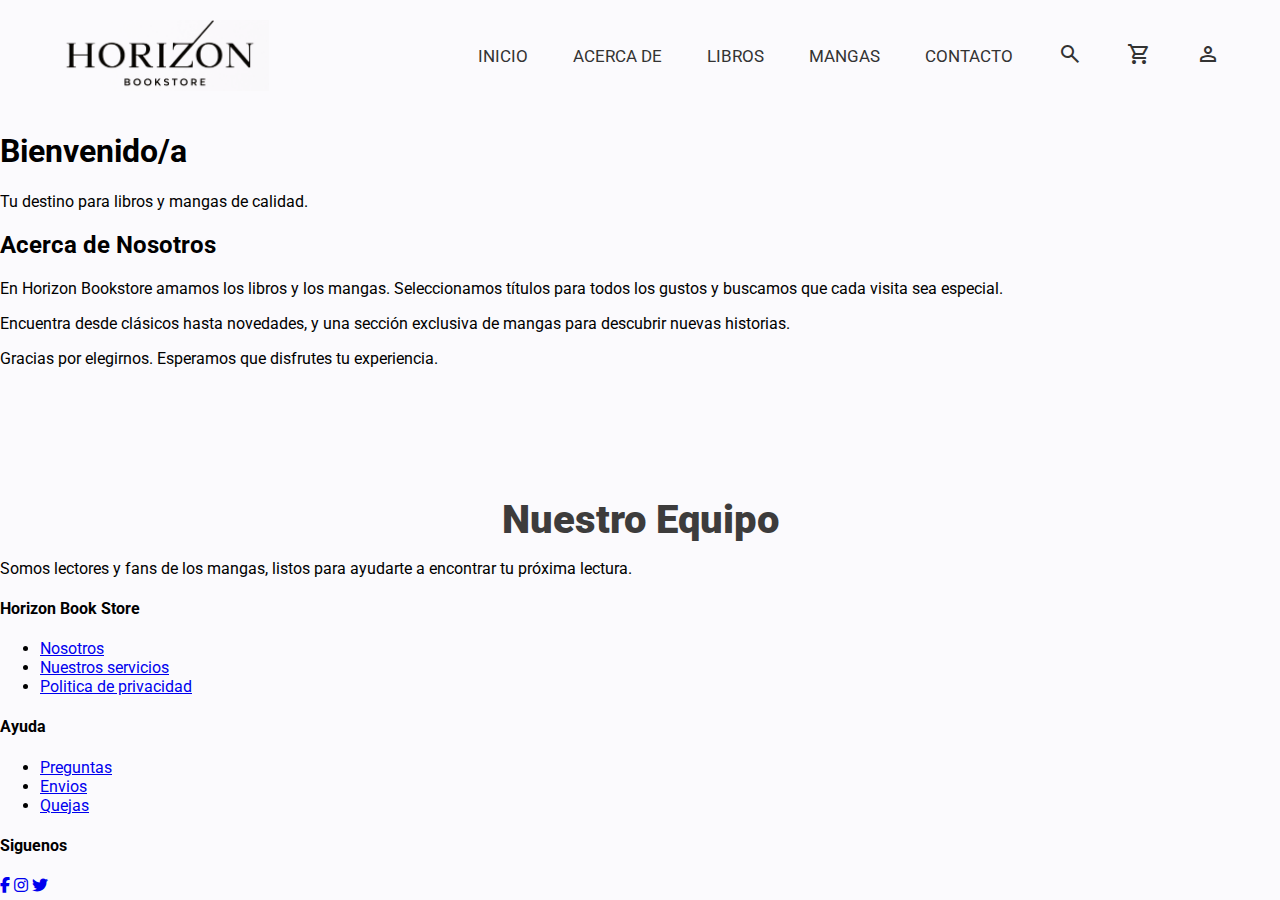
<file: acerca_de.html>
<!DOCTYPE html>
<html lang="es">
  <!-- Seccion de head-->
    <head>
        <meta charset="UTF-8"> <!-- metaetiqueta para los caracteres especiales -->
        <meta name="viewport" content="width=device-width, initial-scale=1.0"> <!-- Metaetiqueta para la vista responsiva -->
        <title>Acerca de</title>
        <link rel="stylesheet" href="style.css"> <!-- Hoja de estilos CSS -->
        <link rel="stylesheet" href="https://fonts.googleapis.com/css2?family=Material+Symbols+Outlined" /> <!-- Iconos de Google Fonts -->
        <link rel="preconnect" href="https://fonts.googleapis.com"> <!-- Preconexión para mejorar el rendimiento de carga de fuentes -->
        <link rel="preconnect" href="https://fonts.gstatic.com" crossorigin> <!-- fuentes de Google Fonts -->
        <link href="https://fonts.googleapis.com/css2?family=Roboto:ital,wght@0,100..900;1,100..900&display=swap" rel="stylesheet"> <!-- Fuente roboto de Google Fonts -->
        <link href="https://fonts.googleapis.com/css2?family=Syne:wght@400..800&display=swap" rel="stylesheet"> <!-- Fuente syne de Google Fonts -->
        <link rel="stylesheet" href="https://cdnjs.cloudflare.com/ajax/libs/font-awesome/6.4.0/css/all.min.css"> <!-- Font Awesome para iconos sociales -->
    </head>
    <body>
      
      <!-- Seccion de header y menu de navegacion-->

     <header>
      <img src="img/Logo-Horizon.png" alt="logo de Horizon Bookstore" class="logo-header">
        <nav class="menu" id="menu">
        <a href="index.html#menu">INICIO</a>
        <a href="acerca_de.html">ACERCA DE</a>
        <a href="index.html#categorias">LIBROS</a>
        <a href="index.html#Mangas">MANGAS</a>
        <a href="#footer">CONTACTO</a>
        <a href="#"><span class="material-symbols-outlined">search</span> </a> <!-- Icono agregado -->   
        <a href="payment.html"><span class="material-symbols-outlined">shopping_cart</span></a> <!-- Icono de carrito agregado -->
        <a href="#"><span class="material-symbols-outlined">person</span></a> <!-- Icono de usuario agregado -->
        </nav>
    </header>

    <!-- Seccion de banner principal-->

    <main>
        <section class="banner">
            <div class="banner-text">
                <h1>Bienvenido/a</h1>
                <p>Tu destino para libros y mangas de calidad.</p>
            </div>
        </section>

        <!-- Seccion de contenido principal-->
        <section class="contenido">
            <h2>Acerca de Nosotros</h2>
            <p>En Horizon Bookstore amamos los libros y los mangas. Seleccionamos títulos para todos los gustos y buscamos que cada visita sea especial.</p>
            <p>Encuentra desde clásicos hasta novedades, y una sección exclusiva de mangas para descubrir nuevas historias.</p>
            <p>Gracias por elegirnos. Esperamos que disfrutes tu experiencia.</p>
            <h3>Nuestro Equipo</h3>
            <p>Somos lectores y fans de los mangas, listos para ayudarte a encontrar tu próxima lectura.</p>
        </section>
    </main>
    <!-- Seccion de pie de pagina-->
     <footer class="footer" id="footer">
       <div class="contenedor_foot">
          <div class="footer-row">
              <div class="footer-links">
                <h4>Horizon Book Store</h4>
                <ul>
                  <li><a href="acerca_de.html">Nosotros</a></li>
                  <li><a href="nuestros_servicios.html">Nuestros servicios</a></li>
                  <li><a href="politica_de_privacidad.html">Politica de privacidad</a></li>
                </ul>
                
              </div>
              <div class="footer-links">
                <h4>Ayuda</h4>
                <ul>
                  <li><a href="pqr.html">Preguntas</a></li>
                  <li><a href="envios.html">Envios</a></li>
                  <li><a href="pqr.html">Quejas</a></li>
                </ul>
                
              </div>
              <div class="footer-links">
                <h4>Siguenos</h4>
                <div class="social-link">
                  <a href="#"><i class="fab fa-facebook-f"></i></a>
                  <a href="#"><i class="fab fa-instagram"></i></a>
                  <a href="#"><i class="fab fa-twitter"></i></a>
                </div>
              </div>
          </div>
       </div>
      </footer>
    
</body>
</html>
</file>
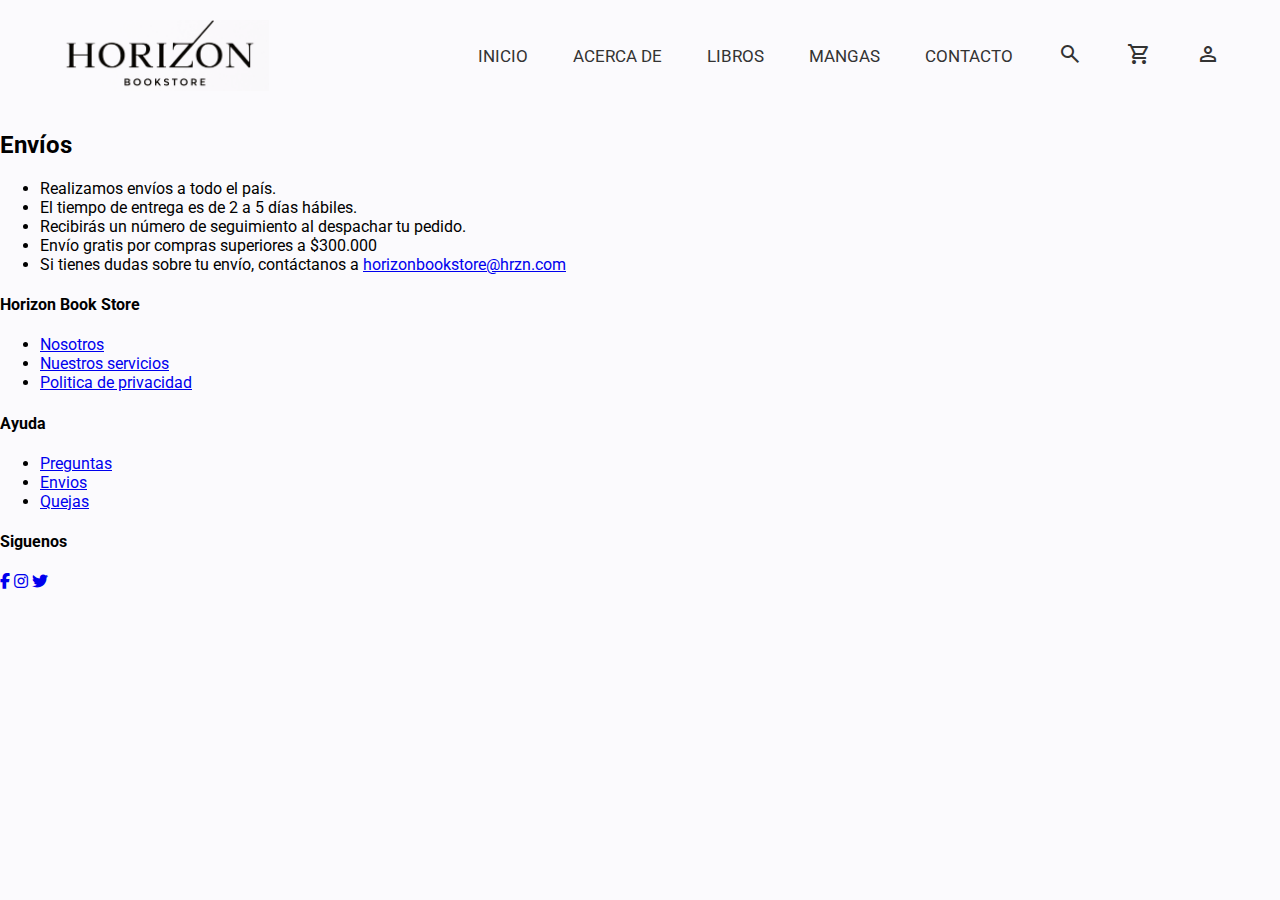
<file: envios.html>
<!DOCTYPE html>
<html lang="es">
<head>
        <meta charset="UTF-8"> <!-- metaetiqueta para los caracteres especiales -->
        <meta name="viewport" content="width=device-width, initial-scale=1.0"> <!-- Metaetiqueta para la vista responsiva -->
        <title>Acerca de</title>
        <link rel="stylesheet" href="style.css"> <!-- Hoja de estilos CSS -->
        <link rel="stylesheet" href="https://fonts.googleapis.com/css2?family=Material+Symbols+Outlined" /> <!-- Iconos de Google Fonts -->
        <link rel="preconnect" href="https://fonts.googleapis.com"> <!-- Preconexión para mejorar el rendimiento de carga de fuentes -->
        <link rel="preconnect" href="https://fonts.gstatic.com" crossorigin> <!-- fuentes de Google Fonts -->
        <link href="https://fonts.googleapis.com/css2?family=Roboto:ital,wght@0,100..900;1,100..900&display=swap" rel="stylesheet"> <!-- Fuente roboto de Google Fonts -->
        <link href="https://fonts.googleapis.com/css2?family=Syne:wght@400..800&display=swap" rel="stylesheet"> <!-- Fuente syne de Google Fonts -->
        <link rel="stylesheet" href="https://cdnjs.cloudflare.com/ajax/libs/font-awesome/6.4.0/css/all.min.css"> <!-- Font Awesome para iconos sociales -->
    </head>
<body>
   <!-- Seccion de header y menu de navegacion-->

      <header>
      <img src="img/Logo-Horizon.png" alt="logo de Horizon Bookstore" class="logo-header">
        <nav class="menu" id="menu">
        <a href="index.html#menu">INICIO</a>
        <a href="acerca_de.html">ACERCA DE</a>
        <a href="index.html#categorias">LIBROS</a>
        <a href="index.html#Mangas">MANGAS</a>
        <a href="#footer">CONTACTO</a>
        <a href="#"><span class="material-symbols-outlined">search</span> </a> <!-- Icono agregado -->   
        <a href="payment.html"><span class="material-symbols-outlined">shopping_cart</span></a> <!-- Icono de carrito agregado -->
        <a href="#"><span class="material-symbols-outlined">person</span></a> <!-- Icono de usuario agregado -->
        </nav>
    </header>
    <main>
        <section class="contenido envios">
            <h2>Envíos</h2>
            <ul>
                <li>Realizamos envíos a todo el país.</li>
                <li>El tiempo de entrega es de 2 a 5 días hábiles.</li>
                <li>Recibirás un número de seguimiento al despachar tu pedido.</li>
                <li>Envío gratis por compras superiores a $300.000</li>
                <li>Si tienes dudas sobre tu envío, contáctanos a <a href="mailto:horizonbookstore@hrzn.com">horizonbookstore@hrzn.com</a></li>
            </ul>
        </section>
    </main>
    <footer class="footer" id="footer">
       <div class="contenedor_foot">
          <div class="footer-row">
              <div class="footer-links">
                <h4>Horizon Book Store</h4>
                <ul>
                  <li><a href="acerca_de.html">Nosotros</a></li>
                  <li><a href="nuestros_servicios.html">Nuestros servicios</a></li>
                  <li><a href="politica_de_privacidad.html">Politica de privacidad</a></li>
                </ul>
                
              </div>
              <div class="footer-links">
                <h4>Ayuda</h4>
                <ul>
                  <li><a href="pqr.html">Preguntas</a></li>
                  <li><a href="envios.html">Envios</a></li>
                  <li><a href="pqr.html">Quejas</a></li>
                </ul>
                
              </div>
              <div class="footer-links">
                <h4>Siguenos</h4>
                <div class="social-link">
                  <a href="#"><i class="fab fa-facebook-f"></i></a>
                  <a href="#"><i class="fab fa-instagram"></i></a>
                  <a href="#"><i class="fab fa-twitter"></i></a>
                </div>
              </div>
          </div>
       </div>
      </footer>
</body>
</html>
</file>
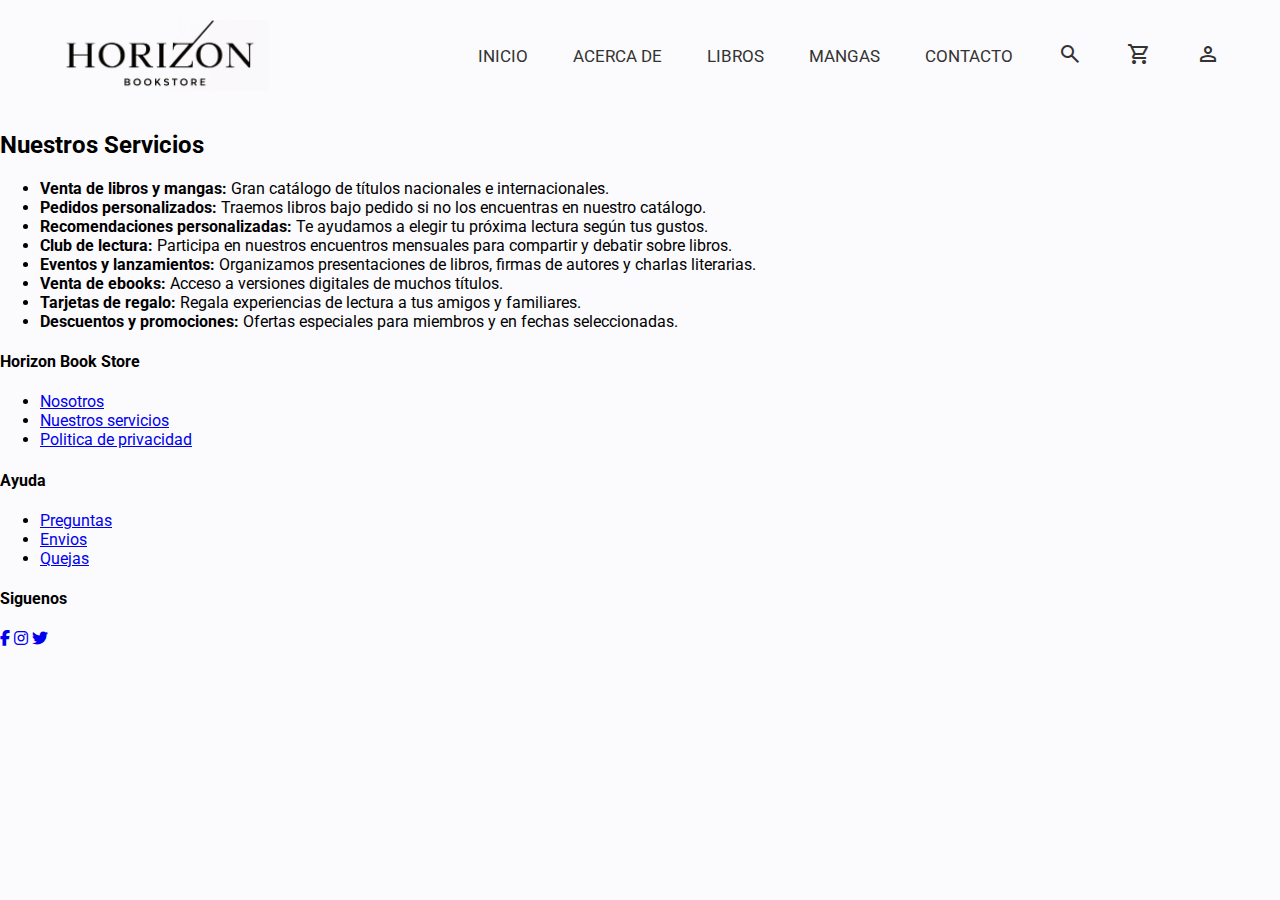
<file: nuestros_servicios.html>
<!-- nuestros_servicios.html -->
<!DOCTYPE html>
<html lang="es">
    <head>
        <meta charset="UTF-8"> <!-- metaetiqueta para los caracteres especiales -->
        <meta name="viewport" content="width=device-width, initial-scale=1.0"> <!-- Metaetiqueta para la vista responsiva -->
        <title>Horizon Bookstore</title>
        <link rel="stylesheet" href="style.css?v=1.2"> <!-- Hoja de estilos CSS -->
        <link rel="stylesheet" href="https://fonts.googleapis.com/css2?family=Material+Symbols+Outlined" /> <!-- Iconos de Google Fonts -->
        <link rel="preconnect" href="https://fonts.googleapis.com"> <!-- Preconexión para mejorar el rendimiento de carga de fuentes -->
        <link rel="preconnect" href="https://fonts.gstatic.com" crossorigin> <!-- fuentes de Google Fonts -->
        <link href="https://fonts.googleapis.com/css2?family=Roboto:ital,wght@0,100..900;1,100..900&display=swap" rel="stylesheet"> <!-- Fuente roboto de Google Fonts -->
        <link href="https://fonts.googleapis.com/css2?family=Syne:wght@400..800&display=swap" rel="stylesheet"> <!-- Fuente syne de Google Fonts -->
        <link rel="stylesheet" href="https://cdnjs.cloudflare.com/ajax/libs/font-awesome/6.4.0/css/all.min.css"> <!-- Font Awesome para iconos sociales -->
    </head>
<body>
  <header>
      <img src="img/Logo-Horizon.png" alt="logo de Horizon Bookstore" class="logo-header">
        <nav class="menu" id="menu">
        <a href="index.html#menu">INICIO</a>
        <a href="acerca_de.html">ACERCA DE</a>
        <a href="index.html#categorias">LIBROS</a>
        <a href="index.html#Mangas">MANGAS</a>
        <a href="#footer">CONTACTO</a>
        <a href="#"><span class="material-symbols-outlined">search</span> </a> <!-- Icono agregado -->   
        <a href="payment.html"><span class="material-symbols-outlined">shopping_cart</span></a> <!-- Icono de carrito agregado -->
        <a href="#"><span class="material-symbols-outlined">person</span></a> <!-- Icono de usuario agregado -->
        </nav>
    </header>
    <main>
        <section class="contenido">
            <h2>Nuestros Servicios</h2>
            <ul>
                <li><strong>Venta de libros y mangas:</strong> Gran catálogo de títulos nacionales e internacionales.</li>
                <li><strong>Pedidos personalizados:</strong> Traemos libros bajo pedido si no los encuentras en nuestro catálogo.</li>
                <li><strong>Recomendaciones personalizadas:</strong> Te ayudamos a elegir tu próxima lectura según tus gustos.</li>
                <li><strong>Club de lectura:</strong> Participa en nuestros encuentros mensuales para compartir y debatir sobre libros.</li>
                <li><strong>Eventos y lanzamientos:</strong> Organizamos presentaciones de libros, firmas de autores y charlas literarias.</li>
                <li><strong>Venta de ebooks:</strong> Acceso a versiones digitales de muchos títulos.</li>
                <li><strong>Tarjetas de regalo:</strong> Regala experiencias de lectura a tus amigos y familiares.</li>
                <li><strong>Descuentos y promociones:</strong> Ofertas especiales para miembros y en fechas seleccionadas.</li>
            </ul>
        </section>
    </main>
     <footer class="footer" id="footer">
       <div class="contenedor_foot">
          <div class="footer-row">
              <div class="footer-links">
                <h4>Horizon Book Store</h4>
                <ul>
                  <li><a href="acerca_de.html">Nosotros</a></li>
                  <li><a href="nuestros_servicios.html">Nuestros servicios</a></li>
                  <li><a href="politica_de_privacidad.html">Politica de privacidad</a></li>
                </ul>
                
              </div>
              <div class="footer-links">
                <h4>Ayuda</h4>
                <ul>
                  <li><a href="pqr.html">Preguntas</a></li>
                  <li><a href="envios.html">Envios</a></li>
                  <li><a href="pqr.html">Quejas</a></li>
                </ul>
                
              </div>
              <div class="footer-links">
                <h4>Siguenos</h4>
                <div class="social-link">
                  <a href="#"><i class="fab fa-facebook-f"></i></a>
                  <a href="#"><i class="fab fa-instagram"></i></a>
                  <a href="#"><i class="fab fa-twitter"></i></a>
                </div>
              </div>
          </div>
       </div>
      </footer>
</body>
</html>
</file>
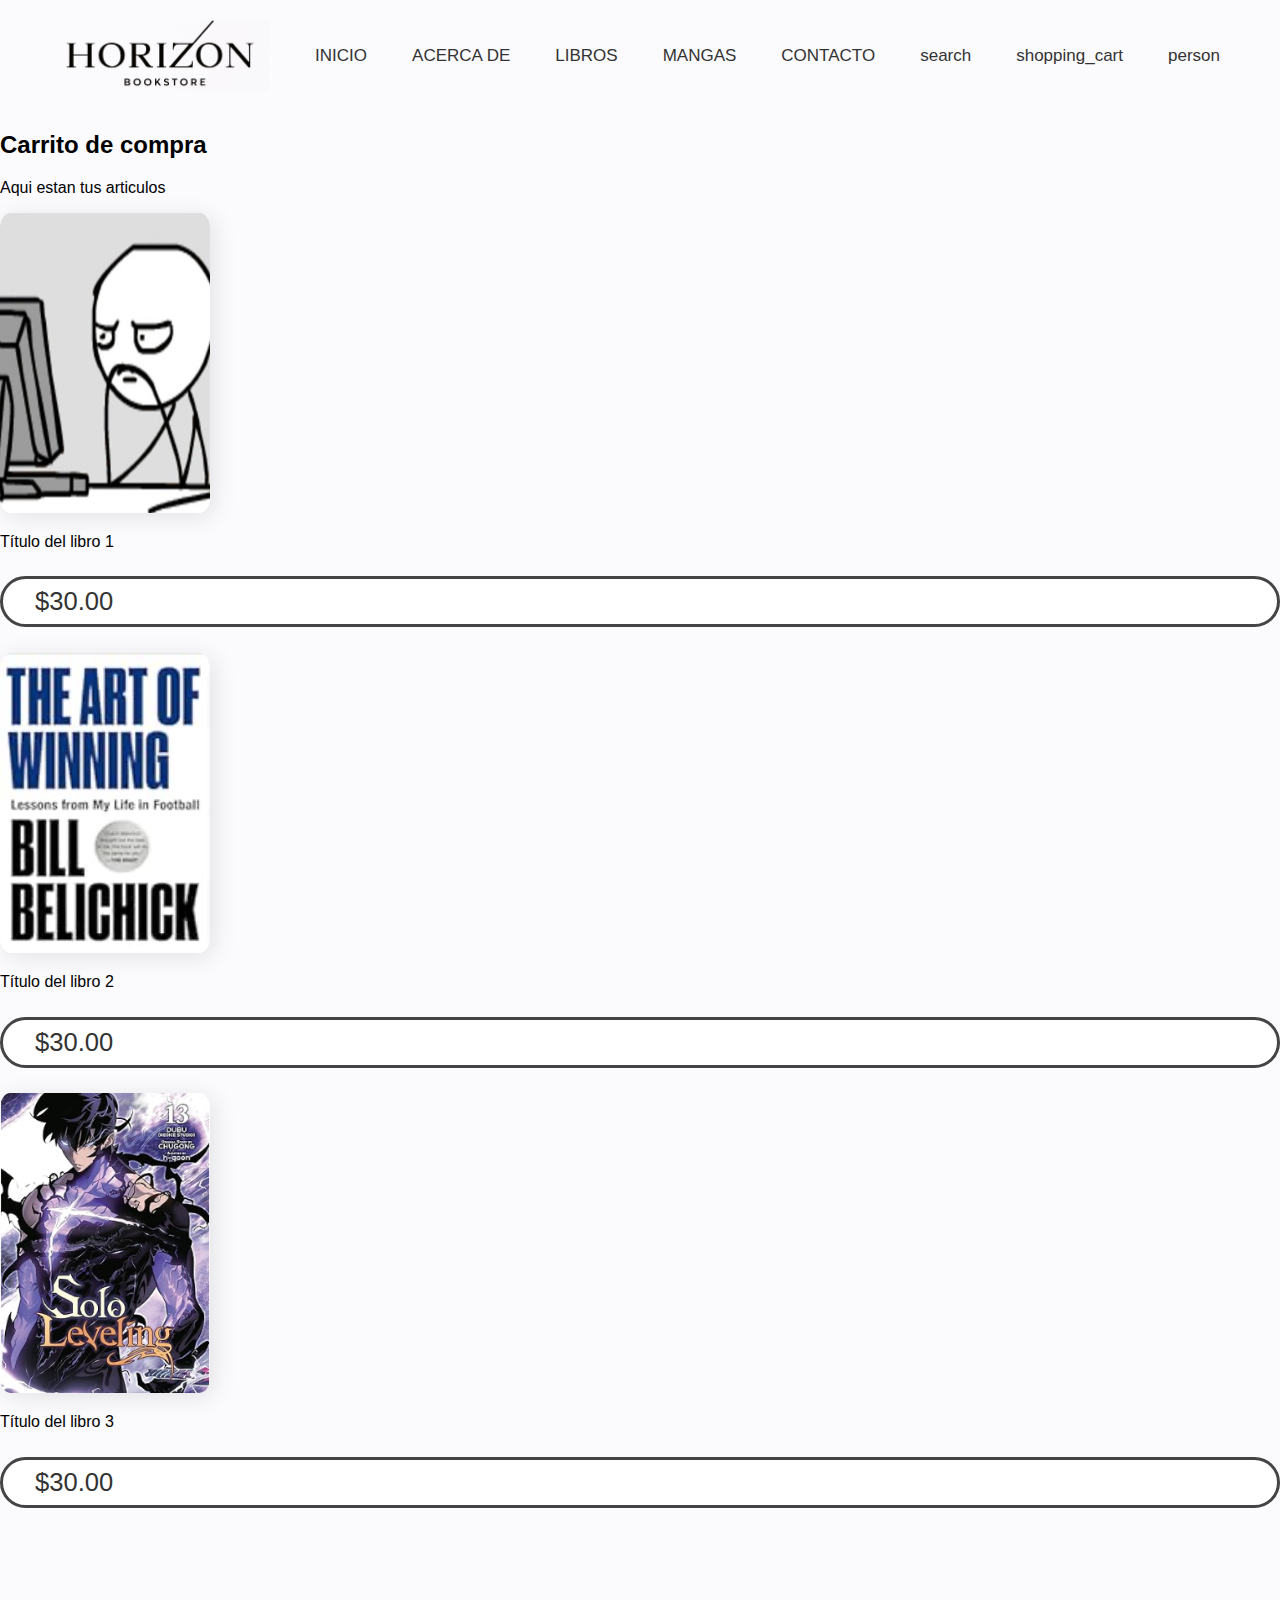
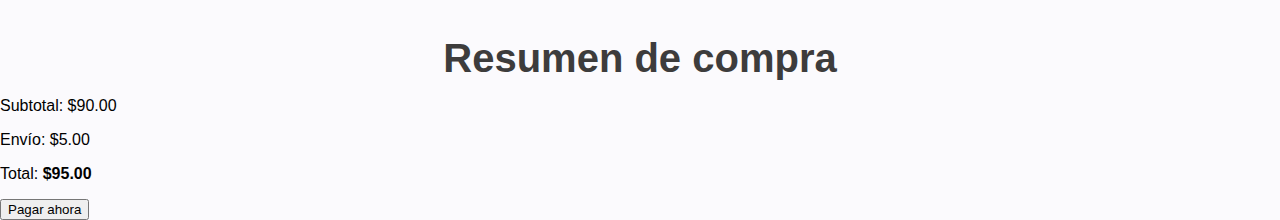
<file: payment.html>
<!doctype html>
    <html lang="en">
    <head>
        <meta charset="UTF-8">
        <meta name="viewport"
              content="width=device-width, user-scalable=no, initial-scale=1.0, maximum-scale=1.0, minimum-scale=1.0">
        <meta http-equiv="X-UA-Compatible" content="ie=edge">
        <link rel="stylesheet" href="style.css">
        <title>Payment page</title>

    </head>
    <body>
    <header>
        <img src="img/Logo-Horizon.png" alt="logo de Horizon Bookstore" class="logo-header">
        <nav class="menu">
            <a href="index.html">INICIO</a>
            <a href="#">ACERCA DE</a>
            <a href="#">LIBROS</a>
            <a href="#">MANGAS</a>
            <a href="#">CONTACTO</a>
            <a href="#"><span class="material-symbols-outlined">search</span> </a> <!-- Icono agregado -->
            <a href="#"><span class="material-symbols-outlined">shopping_cart</span></a> <!-- Icono de carrito agregado -->
            <a href="#"><span class="material-symbols-outlined">person</span></a> <!-- Icono de usuario agregado -->
        </nav>
    </header>
    
    <section class="payment-section">
        <h2> Carrito de compra</h2>
        <p class="texto-mensaje">Aqui estan tus articulos</p>
    </section>

    <section class="articulos-pagar">
        <div class="contenedor-pago">
            <div class="contenedor-libros">
                <div class="libro-card">
                    <img src="img/img-media.png" alt="Libro 1" class="img7" height="357" width="255"/>
                    <div class="libro-info">
                        <p>Título del libro 1</p>
                        <p class="precio">$30.00</p>
                    </div>
                </div>

                <div class="libro-card">
                    <img src="img/Bill_belichick.png" alt="Libro 2" class="img7" height="357" width="255"/>
                    <div class="libro-info">
                        <p>Título del libro 2</p>
                        <p class="precio">$30.00</p>
                    </div>
                </div>

                <div class="libro-card">
                    <img src="img/Solo_leveling_vol13.png" alt="Libro 3" class="img7" height="357" width="255"/>
                    <div class="libro-info">
                        <p>Título del libro 3</p>
                        <p class="precio">$30.00</p>
                    </div>
                </div>
            </div>

            <div class="panel-resumen">
                <h3>Resumen de compra</h3>
                <p>Subtotal: $90.00</p>
                <p>Envío: $5.00</p>
                <p>Total: <strong>$95.00</strong></p>
                <button class="btn-pagar">Pagar ahora</button>
            </div>
        </div>
    </section>
</body>
</html>
</file>
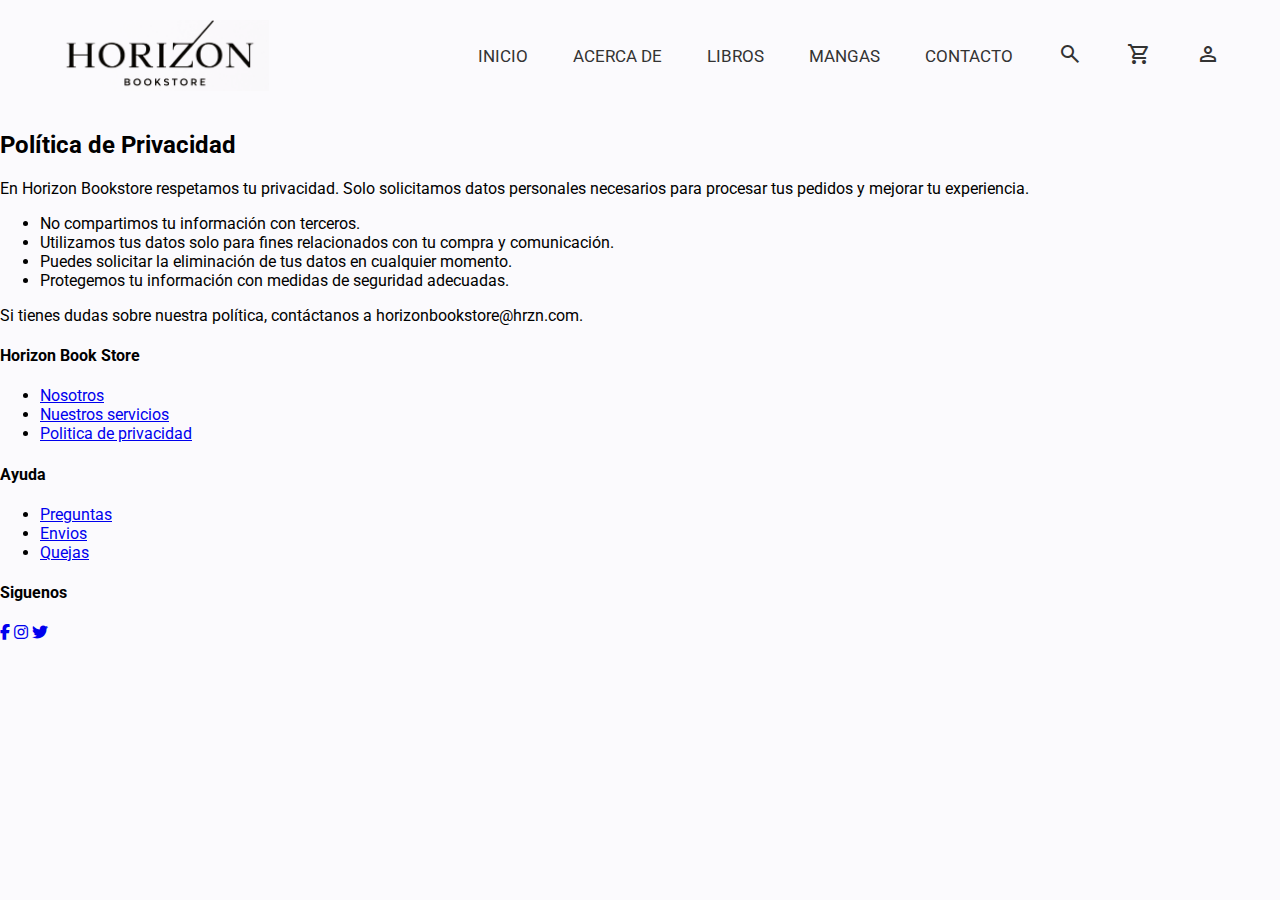
<file: politica_de_privacidad.html>
<!DOCTYPE html>
<html lang="es">
    <head>
        <meta charset="UTF-8"> <!-- metaetiqueta para los caracteres especiales -->
        <meta name="viewport" content="width=device-width, initial-scale=1.0"> <!-- Metaetiqueta para la vista responsiva -->
        <title>Horizon Bookstore</title>
        <link rel="stylesheet" href="style.css?v=1.2"> <!-- Hoja de estilos CSS -->
        <link rel="stylesheet" href="https://fonts.googleapis.com/css2?family=Material+Symbols+Outlined" /> <!-- Iconos de Google Fonts -->
        <link rel="preconnect" href="https://fonts.googleapis.com"> <!-- Preconexión para mejorar el rendimiento de carga de fuentes -->
        <link rel="preconnect" href="https://fonts.gstatic.com" crossorigin> <!-- fuentes de Google Fonts -->
        <link href="https://fonts.googleapis.com/css2?family=Roboto:ital,wght@0,100..900;1,100..900&display=swap" rel="stylesheet"> <!-- Fuente roboto de Google Fonts -->
        <link href="https://fonts.googleapis.com/css2?family=Syne:wght@400..800&display=swap" rel="stylesheet"> <!-- Fuente syne de Google Fonts -->
        <link rel="stylesheet" href="https://cdnjs.cloudflare.com/ajax/libs/font-awesome/6.4.0/css/all.min.css"> <!-- Font Awesome para iconos sociales -->
    </head>
<body>
     <header>
      <img src="img/Logo-Horizon.png" alt="logo de Horizon Bookstore" class="logo-header">
        <nav class="menu" id="menu">
        <a href="index.html#menu">INICIO</a>
        <a href="acerca_de.html">ACERCA DE</a>
        <a href="index.html#categorias">LIBROS</a>
        <a href="index.html#Mangas">MANGAS</a>
        <a href="#footer">CONTACTO</a>
        <a href="#"><span class="material-symbols-outlined">search</span> </a> <!-- Icono agregado -->   
        <a href="payment.html"><span class="material-symbols-outlined">shopping_cart</span></a> <!-- Icono de carrito agregado -->
        <a href="#"><span class="material-symbols-outlined">person</span></a> <!-- Icono de usuario agregado -->
        </nav>
    </header>
    <main>
        <section class="contenido privacidad">
            <h2>Política de Privacidad</h2>
            <p>En Horizon Bookstore respetamos tu privacidad. Solo solicitamos datos personales necesarios para procesar tus pedidos y mejorar tu experiencia.</p>
            <ul>
                <li>No compartimos tu información con terceros.</li>
                <li>Utilizamos tus datos solo para fines relacionados con tu compra y comunicación.</li>
                <li>Puedes solicitar la eliminación de tus datos en cualquier momento.</li>
                <li>Protegemos tu información con medidas de seguridad adecuadas.</li>
            </ul>
            <p>Si tienes dudas sobre nuestra política, contáctanos a horizonbookstore@hrzn.com.</p>
        </section>
    </main>
    <footer class="footer" id="footer">
       <div class="contenedor_foot">
          <div class="footer-row">
              <div class="footer-links">
                <h4>Horizon Book Store</h4>
                <ul>
                  <li><a href="acerca_de.html">Nosotros</a></li>
                  <li><a href="nuestros_servicios.html">Nuestros servicios</a></li>
                  <li><a href="politica_de_privacidad.html">Politica de privacidad</a></li>
                </ul>
                
              </div>
              <div class="footer-links">
                <h4>Ayuda</h4>
                <ul>
                  <li><a href="pqr.html">Preguntas</a></li>
                  <li><a href="envios.html">Envios</a></li>
                  <li><a href="pqr.html">Quejas</a></li>
                </ul>
                
              </div>
              <div class="footer-links">
                <h4>Siguenos</h4>
                <div class="social-link">
                  <a href="#"><i class="fab fa-facebook-f"></i></a>
                  <a href="#"><i class="fab fa-instagram"></i></a>
                  <a href="#"><i class="fab fa-twitter"></i></a>
                </div>
              </div>
          </div>
       </div>
      </footer>
</body>
</html>
</file>
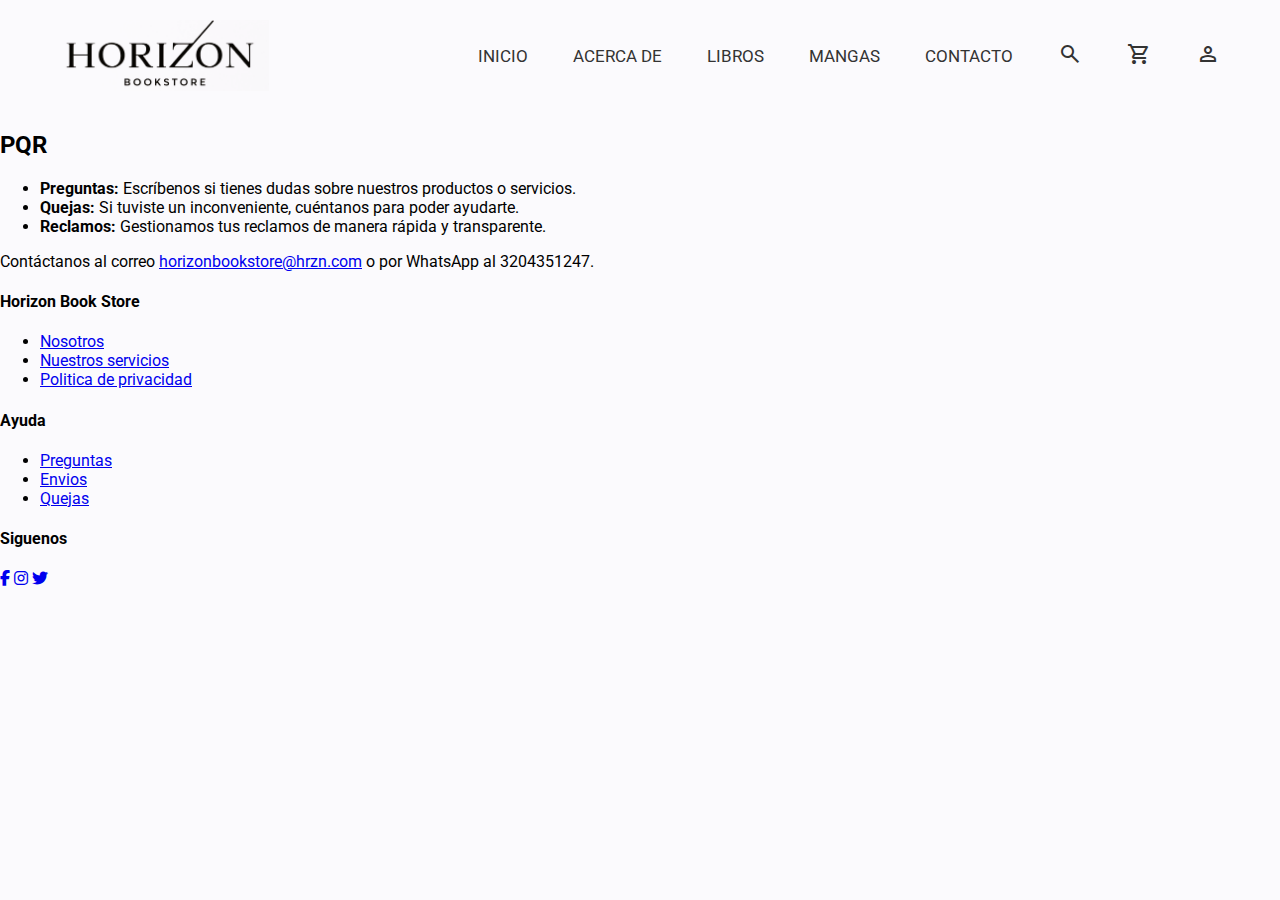
<file: pqr.html>
<!DOCTYPE html>
<html lang="es">
<head>
        <meta charset="UTF-8"> <!-- metaetiqueta para los caracteres especiales -->
        <meta name="viewport" content="width=device-width, initial-scale=1.0"> <!-- Metaetiqueta para la vista responsiva -->
        <title>Acerca de</title>
        <link rel="stylesheet" href="style.css"> <!-- Hoja de estilos CSS -->
        <link rel="stylesheet" href="https://fonts.googleapis.com/css2?family=Material+Symbols+Outlined" /> <!-- Iconos de Google Fonts -->
        <link rel="preconnect" href="https://fonts.googleapis.com"> <!-- Preconexión para mejorar el rendimiento de carga de fuentes -->
        <link rel="preconnect" href="https://fonts.gstatic.com" crossorigin> <!-- fuentes de Google Fonts -->
        <link href="https://fonts.googleapis.com/css2?family=Roboto:ital,wght@0,100..900;1,100..900&display=swap" rel="stylesheet"> <!-- Fuente roboto de Google Fonts -->
        <link href="https://fonts.googleapis.com/css2?family=Syne:wght@400..800&display=swap" rel="stylesheet"> <!-- Fuente syne de Google Fonts -->
        <link rel="stylesheet" href="https://cdnjs.cloudflare.com/ajax/libs/font-awesome/6.4.0/css/all.min.css"> <!-- Font Awesome para iconos sociales -->
    </head>
<body>
    <header>
      <img src="img/Logo-Horizon.png" alt="logo de Horizon Bookstore" class="logo-header">
        <nav class="menu" id="menu">
        <a href="index.html#menu">INICIO</a>
        <a href="acerca_de.html">ACERCA DE</a>
        <a href="index.html#categorias">LIBROS</a>
        <a href="index.html#Mangas">MANGAS</a>
        <a href="#footer">CONTACTO</a>
        <a href="#"><span class="material-symbols-outlined">search</span> </a> <!-- Icono agregado -->   
        <a href="payment.html"><span class="material-symbols-outlined">shopping_cart</span></a> <!-- Icono de carrito agregado -->
        <a href="#"><span class="material-symbols-outlined">person</span></a> <!-- Icono de usuario agregado -->
        </nav>
    </header>
    <main>
        <section class="contenido pqr">
            <h2>PQR</h2>
            <ul>
                <li><strong>Preguntas:</strong> Escríbenos si tienes dudas sobre nuestros productos o servicios.</li>
                <li><strong>Quejas:</strong> Si tuviste un inconveniente, cuéntanos para poder ayudarte.</li>
                <li><strong>Reclamos:</strong> Gestionamos tus reclamos de manera rápida y transparente.</li>
            </ul>
            <p>Contáctanos al correo <a href="mailto:horizonbookstore@hrzn.com">horizonbookstore@hrzn.com</a> o por WhatsApp al 3204351247.</p>
        </section>
    </main>
     <!-- Seccion de pie de pagina-->
     <footer class="footer" id="footer">
       <div class="contenedor_foot">
          <div class="footer-row">
              <div class="footer-links">
                <h4>Horizon Book Store</h4>
                <ul>
                  <li><a href="acerca_de.html">Nosotros</a></li>
                  <li><a href="nuestros_servicios.html">Nuestros servicios</a></li>
                  <li><a href="politica_de_privacidad.html">Politica de privacidad</a></li>
                </ul>
                
              </div>
              <div class="footer-links">
                <h4>Ayuda</h4>
                <ul>
                  <li><a href="pqr.html">Preguntas</a></li>
                  <li><a href="envios.html">Envios</a></li>
                  <li><a href="pqr.html">Quejas</a></li>
                </ul>
                
              </div>
              <div class="footer-links">
                <h4>Siguenos</h4>
                <div class="social-link">
                  <a href="#"><i class="fab fa-facebook-f"></i></a>
                  <a href="#"><i class="fab fa-instagram"></i></a>
                  <a href="#"><i class="fab fa-twitter"></i></a>
                </div>
              </div>
          </div>
       </div>
      </footer>
</body>
</html>
</file>
<file: style.css>
/* ============================
   ESTILOS GENERALES QUE MANTIENE LA PÁGINA (BODY)
=============================== */

body {
    margin: 0; /* Elimina el margen por defecto del body */
    font-family: "Roboto", sans-serif; /* Fuente principal Roboto */
    background-color: #fbfafd; /* Fondo claro para toda la página */
}

/* ============================
   HEADER Y MENÚ DE NAVEGACIÓN
=============================== */

header {
    display: flex; /* Usa flexbox para alinear los elementos */
    justify-content: space-between; /* Espacia los elementos a los extremos */
    align-items: center; /* Centra verticalmente los elementos */
    padding: 20px 50px; /* Espaciado interno del header */
    min-width: 300px; /* Ancho mínimo del header */
}

.logo-header {
    width: auto; /* Ancho automático */
    height: 71px; /* Altura fija del logo */
}

.menu {
    display: flex; /* Flex para los enlaces del menú */
    gap: 25px; /* Espacio entre enlaces */
    align-items: center; /* Centra verticalmente los enlaces */
}

.menu a {
    text-decoration: none; /* Sin subrayado */
    color: #333333; /* Color del texto */
    font-size: 17px; /* Tamaño del texto */
    font-weight: 400; /* Grosor del texto */
    white-space: nowrap; /* No permite saltos de línea */
    padding: 10px 10px 10px; /* Espaciado interno */
    position: relative; /* Para posibles pseudo-elementos */
}

/* ============================
   SECCIÓN PRINCIPAL (Bloque1)
=============================== */

div.Bloque1 {
    background-color: #000000; /* Fondo negro */
    width: 100%; /* Ocupa todo el ancho */
    margin: 380px 0 0 0; /* Margen superior grande */
    padding: 60px 0 0 0; /* Espaciado superior */
    display: flex; /* Flex para alinear imagen y textos */
    align-items: center; /* Centra verticalmente */
    justify-content: center; /* Centra horizontalmente */
    gap: 60px; /* Espacio entre imagen y textos */
    position: relative; /* Para posicionamientos internos */
}

.img1 {
    width: 350px; /* Ancho de la imagen */
    max-width: 90vw; /* Ancho máximo relativo al viewport */
    height: auto; /* Altura automática */
    margin-top: -490px; /* Sube la imagen */
    margin-left: 90px; /* Margen izquierdo */
    margin-bottom: 0; /* Sin margen inferior */
    position: static; /* Posición por defecto */
    box-shadow: 0 4px 24px rgba(0,0,0,0.15); /* Sombra sutil */
    z-index: 2; /* Superposición */
}

.bloque1-textos {
    display: flex; /* Flex para los textos */
    flex-direction: column; /* En columna */
    justify-content: center; /* Centra verticalmente */
    align-items: flex-start; /* Alinea a la izquierda */
    gap: 30px; /* Espacio entre textos */
    color: #fff; /* Texto blanco */
}

.bloque1-textos h1 {
    font-size: 48px; /* Tamaño grande */
    font-weight: 900; /* Muy negrita */
    position: relative; /* Para ajustar posición */
    top: -255px; /* Sube el h1 */
    margin: 0; /* Sin margen */
    right: -3px; /* Ajuste horizontal */
    color: #333; /* Color oscuro */
}

.bloque1-textos h2 {
    font-size: 19px; /* Tamaño medio */
    font-weight: 500; /* Negrita */
    letter-spacing: 2px; /* Espaciado entre letras */
    position: relative; /* Para ajustar posición */
    top: -115px; /* Sube el h2 */
    margin-top: 0; /* Sin margen superior */
    right: -4px; /* Ajuste horizontal */
    color: #fff; /* Texto blanco */
}

.bloque1-textos .btn {
    margin-top: 10px; /* Espacio arriba */
    top: -140px; /* Sube el botón */
    padding: 11px 55px 11px 28px; /* Espaciado interno */
    font-size: 18px; /* Tamaño del texto */
    font-weight: 600; /* Negrita */
    font-family: "Roboto", sans-serif; /* Fuente Roboto */
    right: -4px; /* Ajuste horizontal */
    background-color: white; /* Fondo blanco */
    color: black; /* Texto negro */
    font-weight: 800; /* Muy negrita */
    border: none; /* Sin borde */
    border-radius: 6px; /* Bordes redondeados */
    cursor: pointer; /* Cursor de mano */
    text-align: left; /* Texto alineado a la izquierda */
    position: relative; /* Para ajustar posición */
}

/* ============================
   TÍTULOS Y BOTONES GENERALES
=============================== */

h3 {
    color: #3D3C3C; /* Color oscuro */
    display: flex; /* Flex para alinear */
    justify-content: center; /* Centra horizontalmente */
    margin-top: 10%; /* Margen superior */
    margin-bottom: 4px; /* Margen inferior */
    font-size: 40px; /* Tamaño grande */
    font-weight: 900; /* Muy negrita */
}

.btn {
    position: absolute; /* Posición absoluta */
    flex-wrap: wrap; /* Permite ajuste en varias líneas */
    right: 39.4%; /* Posición desde la derecha */
    top: 20%; /* Posición desde arriba */
    padding: 11px 55px 11px 28px; /* Espaciado interno */
    font-size: 18px; /* Tamaño del texto */
    background-color: white; /* Fondo blanco */
    color: black; /* Texto negro */
    font-weight: 800; /* Muy negrita */
    border: none; /* Sin borde */
    border-radius: 6px; /* Bordes redondeados */
    cursor: pointer; /* Cursor de mano */
    text-align: left; /* Texto alineado a la izquierda */
}

/* ============================
   SECCIÓN EXPLORAR
=============================== */

.explorar-flex {
    display: flex; /* Flex para alinear */
    justify-content: center; /* Centra horizontalmente */
    margin-top: 1%; /* Margen superior */
    margin-bottom: 4%; /* Margen inferior */
    gap: 20px; /* Espacio entre elementos */
}

.Texto-explorar {
    margin: 0; /* Sin margen */
    font-size: 20px; /* Tamaño del texto */
    font-weight: 400; /* Negrita */
    color: #676767; /* Color gris oscuro */
}

#icon_estrella {
    color: #676767; /* Color gris oscuro */
    display: flex; /* Flex para alinear */
}

/* ============================
   SECCIÓN TENDENCIAS
=============================== */

.img-Tendencia {
    display: flex; /* Flex para alinear imágenes */
    flex-wrap: wrap; /* Permite ajuste de imágenes */
    justify-content: center; /* Centra horizontalmente */
    object-fit: contain; /* Ajusta la imagen al contenedor */
    grid-template-columns: repeat(5, 1fr); /* 5 columnas (no aplica en flex) */
    gap: 50px; /* Espacio entre imágenes */
    margin-top: 0px; /* Sin margen superior */
    margin-bottom: 40px; /* Margen inferior */
    margin-right: 90px; /* Margen derecho */
    margin-left: 90px; /* Margen izquierdo */
    padding: 65px 0px 65px 0px; /* Espaciado interno */
    border: 2px dashed #000000; /* Borde discontinuo */
    border-radius: 4%; /* Bordes redondeados */
}

.img2, .img3, .img4, .img5, .img6 {
    border-radius: 3%; /* Bordes redondeados */
    width: 200px; /* Ancho fijo */
    height: auto; /* Altura automática */
    box-shadow: 4px 4px 24px rgba(0,0,0,0.1); /* Sombra abajo y derecha */
}

/* ============================
   SECCIÓN CATEGORÍAS
=============================== */

.categorias-flex {
    display: flex; /* Flex para alinear icono y texto */
    margin: 320px 0 100px 0; /* Margen superior y inferior */
    gap: 10px; /* Espacio entre icono y texto */
    margin-left: 85px; /* Margen izquierdo */
}

.Texto-categorias {
    margin: 0; /* Sin margen */
    color: #3D3C3C; /* Color oscuro */
    font-size: 40px; /* Tamaño grande */
    font-weight: 900; /* Muy negrita */
}

#icon_carpeta {
    color: #3D3C3C; /* Color oscuro */
    font-size: 38px; /* Tamaño del icono */
    display: flex; /* Flex para alinear */
    margin-top: 4px; /* Margen superior */
}

.categorias-grid {
    display: grid; /* Grid para las tarjetas */
    grid-template-columns: repeat(3, 1fr); /* 3 columnas */
    gap: 40px 40px; /* Espacio entre filas y columnas */
    margin: 40px 60px 245px 60px; /* Margen alrededor del grid */
}

.categoria-card {
    background: #fff; /* Fondo blanco */
    border: 3px solid #444; /* Borde oscuro */
    border-radius: 16px; /* Bordes redondeados */
    box-shadow: 12px 16px 0px 0px #000; /* Sombra */
    font-size: 2rem; /* Tamaño del texto */
    font-family: "Syne", sans-serif; /* Fuente Syne */
    color: #333; /* Color oscuro */
    text-align: center; /* Centra el texto */
    padding: 32px 0; /* Espaciado interno */
    font-weight: 400; /* Negrita */
    transition: transform 0.2s, box-shadow 0.2s; /* Transición suave */
}

.categoria-card:hover {
    transform: translateY(-4px) scale(1.03); /* Efecto de elevación */
    box-shadow: 16px 24px 0px 0px #000; /* Sombra más intensa */
}

.linea-discontinua {
    border-top: 2px dashed #000000; /* Línea discontinua */
    width: 90%; /* Ancho de la línea */
    margin: 0 auto 60px auto; /* Centra la línea y margen inferior */
}

/* ============================
   SECCIÓN CIENCIA FICCIÓN
=============================== */

.categorias-Ciencia-ficcion {
    display: flex; /* Flex para alinear icono y título */
    margin: 100px 0 55px 0; /* Margen superior e inferior */
    gap: 10px; /* Espacio entre icono y texto */
    margin-left: 75px; /* Margen izquierdo */
}

.Ciencia-ficcion {
    margin: 0; /* Sin margen */
    color: #3D3C3C; /* Color oscuro */
    font-size: 40px; /* Tamaño grande */
    font-weight: 900; /* Muy negrita */
}

#icon_ciencia-ficcion {
    color: #3D3C3C; /* Color oscuro */
    font-size: 38px; /* Tamaño del icono */
    display: flex; /* Flex para alinear */
    margin-top: 4px; /* Margen superior */
}

.img-Ciencia-ficcion {
    display: flex; /* Flex para las tarjetas */
    flex-wrap: wrap; /* Permite ajuste de tarjetas */
    justify-content: center; /* Centra horizontalmente */
    gap: 50px; /* Espacio entre tarjetas */
    margin: 0 90px 40px 90px; /* Margen alrededor */
}

.img7, .img8, .img9, .img10, .img11 {
    border-radius: 5%; /* Bordes redondeados */
    width: 210px; /* Ancho fijo */
    height: 300px; /* Altura fija */
    box-shadow: 4px 4px 24px rgba(0,0,0,0.1); /* Sombra abajo y derecha */
}

.card-info {
    display: flex; /* Cambia a flex para alinear los elementos */
    flex-direction: column; /* Cambia la dirección a columna */
    align-items: center; /* Alinea los elementos al centro */
    gap: 10px; /* Espacio entre los elementos */
    margin-top: 16px; /* Cambia el margen superior a 16px */
}

.card-info-top {
    display: flex; /* Cambia a flex para alinear los elementos */
    align-items: center; /* Alinea los elementos al centro */
    gap: 16px; /* Espacio entre los elementos */
    margin-bottom: 6px; /* Cambia el margen inferior a 6px */
}

.precio {
    border: 3px solid #444; /* Cambia el color del borde a un tono más oscuro */
    border-radius: 32px; /* Cambia el radio del borde de los precios */
    padding: 8px 32px; /* Cambia el padding: arriba, derecha, abajo, izquierda */
    font-size: 1.6rem; /* Cambia el tamaño de la fuente */
    font-family: "Syne", sans-serif; /* Cambia la fuente a Syne */
    color: #333; /* Cambia el color del texto a un tono más oscuro */
    background: #fff; /* Cambia el color de fondo a blanco */
    font-weight: 400; /* Cambia el grosor de la fuente a negrita */
    display: flex; /* Cambia a flex para alinear los elementos */
    align-items: center; /* Alinea los elementos al centro */
}

.btn-guardar {
    border: 3px solid #444; /* Cambia el color del borde a un tono más oscuro */
    border-radius: 32px; /* Cambia el radio del borde de los precios */
    background: #fff; /* Cambia el color de fondo a blanco */
    padding: 4px 16px; /* Cambia el padding: arriba, derecha, abajo, izquierda */
    cursor: pointer; /* Cambia el cursor al pasar sobre el botón */
    display: flex; /* Cambia a flex para alinear los elementos */
    align-items: center; /* Alinea los elementos al centro */
    transition: box-shadow 0.2s; /* Cambia la transición para un efecto suave */
}

.btn-guardar:hover {
    box-shadow: 0 2px 8px #0002; /* Cambia la sombra al pasar el mouse */
}

.btn-carrito {
    width: 100%; /* Cambia el ancho al 100% del contenedor */
    background: #FFC72C; /* Cambia el color de fondo a un tono más claro */
    border: 3px solid #444; /* Cambia el color del borde a un tono más oscuro */
    border-radius: 32px; /* Cambia el radio del borde de los precios */
    padding: 8px 0; /* Cambia el padding: arriba, derecha, abajo, izquierda */
    margin-top: 4px; /* Cambia el margen superior a 4px */
    cursor: pointer;
    display: flex;
    align-items: center;
    justify-content: center;
    transition: box-shadow 0.2s;
}

.btn-carrito:hover {
    box-shadow: 0 2px 8px #0002;
}

/* =======================
   MEDIA QUERIES
   ======================= */

/* Escritorio grande */
@media (min-width: 1600px) {
    .img1 { width: 400px; }
    .bloque1-textos h1 { font-size: 56px; }
    .bloque1-textos h2 { font-size: 24px; }
    .bloque1-textos .btn { font-size: 20px; padding: 14px 60px 14px 32px; }
}

/* Escritorio y portátiles medianos */
@media (max-width: 1200px) {
    .img1 { width: 280px; }
    .bloque1-textos h1 { font-size: 32px; }
    .bloque1-textos h2 { font-size: 16px; }
    .bloque1-textos .btn { font-size: 14px; padding: 8px 30px 8px 15px; }
}

/* Tablets y pantallas pequeñas */
@media (max-width: 900px) {
    div.Bloque1 {
        flex-direction: column;
        gap: 30px;
        padding: 30px 0;
    }
    .bloque1-textos {
        align-items: center;
        text-align: center;
    }
    .img1 {
        width: 70vw;
        max-width: 250px;
    }
    .bloque1-textos h1 { font-size: 24px; }
    .bloque1-textos h2 { font-size: 14px; }
    .bloque1-textos .btn { font-size: 14px; padding: 8px 20px; }
}

/* Móviles */
@media (max-width: 600px) {
    .img1 {
        width: 90vw;
        max-width: 180px;
    }
    .bloque1-textos h1 { font-size: 18px; }
    .bloque1-textos h2 { font-size: 12px; }
    .bloque1-textos .btn { font-size: 12px; padding: 6px 10px; }
    div.Bloque1 {
        gap: 16px;
        padding: 16px 0;
    }
}
</file>
